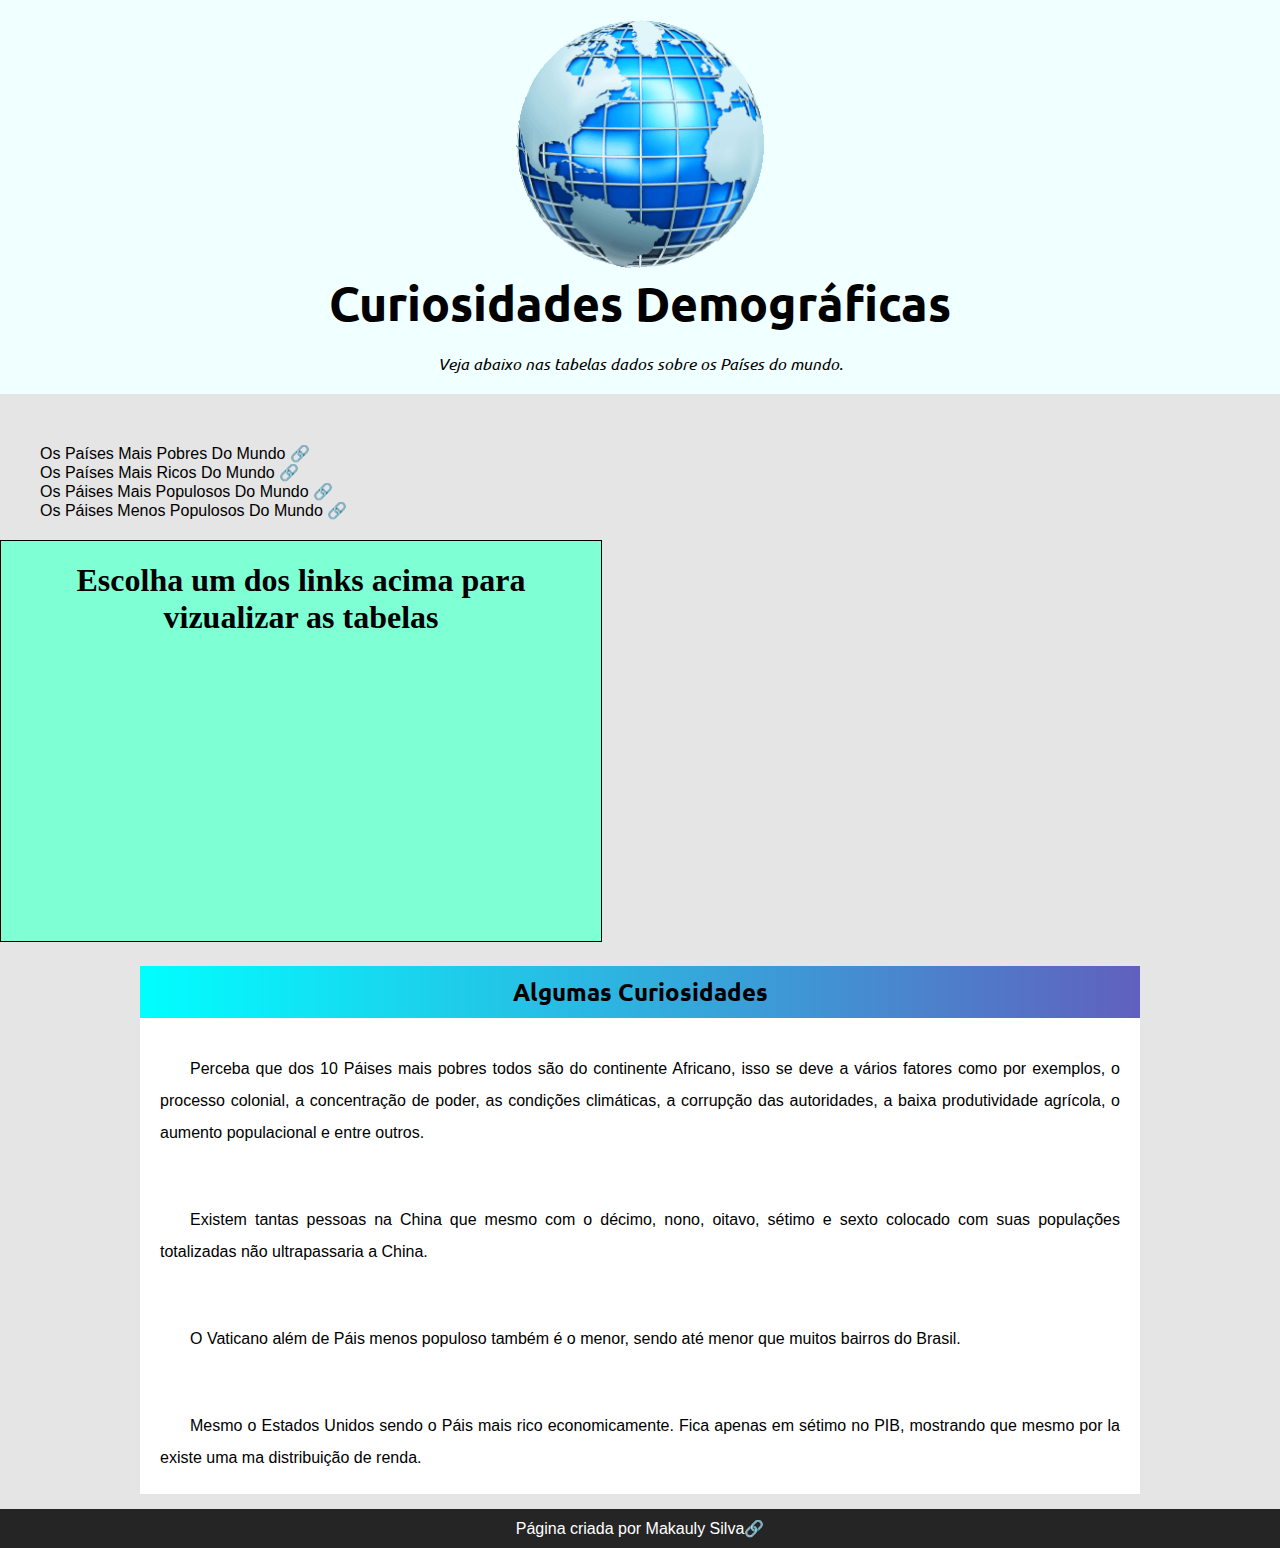
<file: index.html>
<!DOCTYPE html>
<html lang="pt-br">
<head>
    <meta charset="UTF-8">
    <meta http-equiv="X-UA-Compatible" content="IE=edge">
    <meta name="viewport" content="width=device-width, initial-scale=1.0">
    <title>Curiosidades Geográficas</title>
    <link rel="shortcut icon" href="imagens/favicon_io/favicon.ico" type="image/x-icon">
    <link rel="stylesheet" href="estilo/style.css">
    <script type="text/javascript" src="js/main.js"></script>
</head>
<body>
    <header>

        <img src="imagens/globo02.png" alt="Foto do globo terrestre">
        <h1>
            Curiosidades Demográficas
        </h1>
        <p>Veja abaixo nas tabelas dados sobre os Países do mundo. </p>
    </header>
    
        <nav>
            <p><a href="tabelas/tabela001.html" target="frame"> Os Países mais pobres do mundo </a> &#x1F517; </p>
            <p><a href="tabelas/tabela002.html" target="frame"> Os Países mais ricos do mundo</a>  &#x1F517; </p>
            <p><a href="tabelas/tabela003.html" target="frame"> Os Páises mais populosos do mundo</a>  &#x1F517; </p>
            <p><a href="tabelas/tabela004.html" target="frame"> Os Páises menos populosos do mundo</a>  &#x1F517; </p>
        </nav>

    <iframe srcdoc="<h1>Escolha um dos links acima para vizualizar as tabelas</h1> <style> h1 {text-align: center;} </style>
        
        
        " id=tela name="frame"> 
    </iframe>

    <article>
        <h2>Algumas Curiosidades</h2>
        
        <p>Perceba que dos 10 Páises mais pobres todos são do continente Africano, isso se deve a vários fatores como por exemplos, o processo colonial, a concentração de poder, as condições climáticas, a corrupção das autoridades, a baixa produtividade agrícola, o aumento populacional e entre outros.

        </p>

        <p>Existem tantas pessoas na China que mesmo com o décimo, nono, oitavo, sétimo e sexto colocado com suas populações totalizadas não ultrapassaria a China.

        </p>

        <p>
            O Vaticano além de Páis menos populoso também é o menor, sendo até menor que muitos bairros do Brasil.
        </p>

        <p>
            Mesmo o Estados Unidos sendo o Páis mais rico economicamente. Fica apenas em sétimo no PIB, mostrando que mesmo por la existe uma ma distribuição de renda.
        </p>

    </article>

    <footer>
        <p>Página criada por <a href="https://github.com/MakaulydaSilva" target="_blank">Makauly Silva</a>&#x1F517;</p>
    </footer>
</body>
</html>
</file>
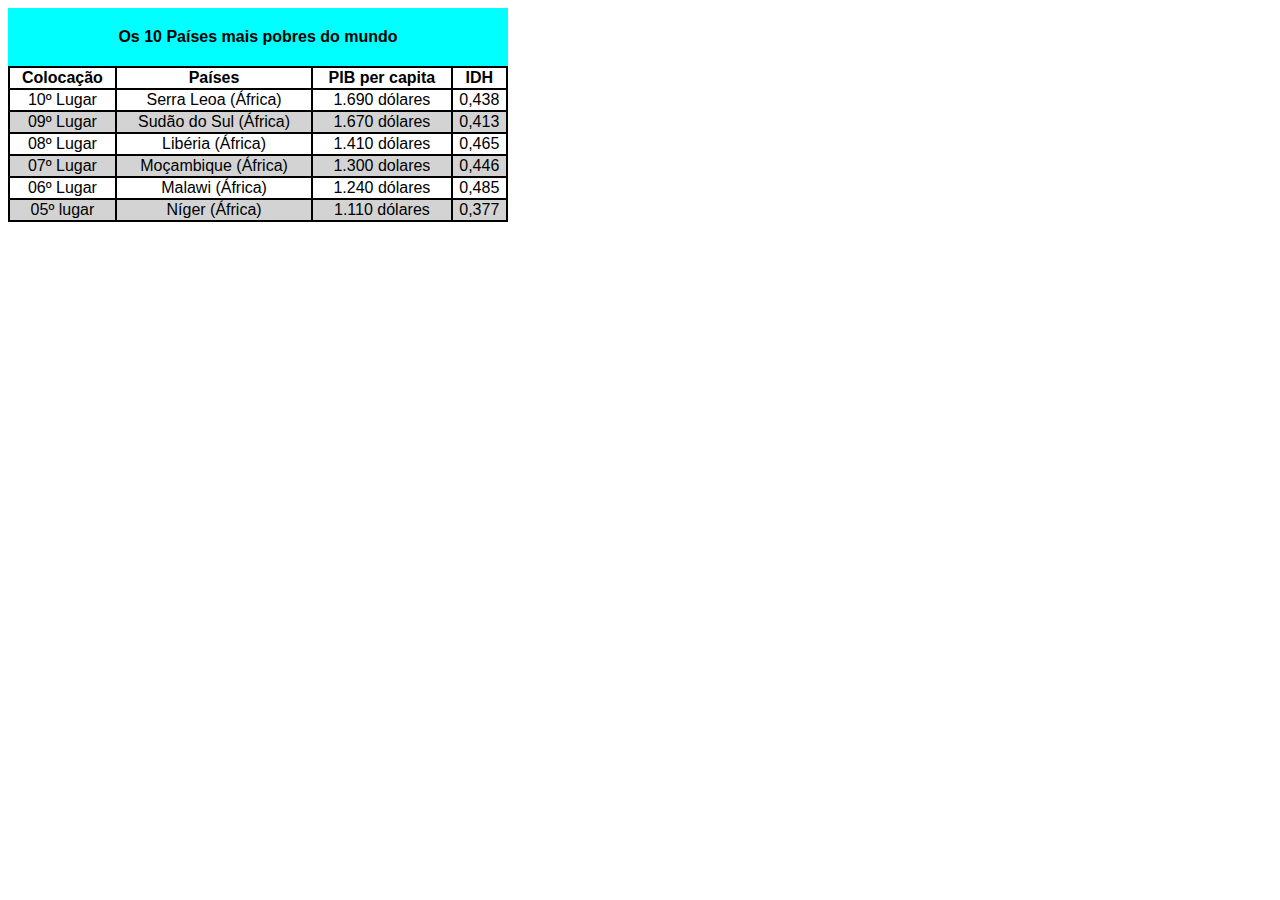
<file: tabelas/tabela001.html>
<!DOCTYPE html>
<html lang="pt-br">
<head>
    <meta charset="UTF-8">
    <meta http-equiv="X-UA-Compatible" content="IE=edge">
    <meta name="viewport" content="width=device-width, initial-scale=1.0">
    <title>Tabela 01</title>
    <style>
        body {
            font-family: Arial, Helvetica, sans-serif;
        }
        table {
            border-collapse: collapse;
            padding: 20px;
            width: 500px;
            text-align: center;
            
        }
        caption {
            background-color: aqua;
            font-weight: bolder;
            padding: 20px;
        }
        th, td {
            border: 2px solid black;
            border-collapse: collapse;
        }

        tr:nth-child(even) {
            background-color: lightgray;
            
        }
    </style>
</head>
<body>
    <table>
        <caption>Os 10 Países mais pobres do mundo</caption>
        <thead>
            <tr>
                <th>Colocação</th>
                <th>Países</th>
                <th>PIB per capita</th>
                <th>IDH</th>
            </tr>
        </thead>
        <tbody>
            <tr>
                <td>10º Lugar</td>
                <td>Serra Leoa (África)</td>
                <td>1.690 dólares</td>
                <td>0,438</td>
            </tr>
            <tr>
                <td>09º Lugar</td>
                <td>Sudão do Sul (África)</td>
                <td>1.670 dólares</td>
                <td>0,413</td>
            </tr>
            <tr>
                <td>08º Lugar</td>
                <td>Libéria (África)</td>
                <td>1.410 dólares</td>
                <td>0,465</td>
            </tr>
            <tr>
                <td>07º Lugar</td>
                <td>Moçambique (África)</td>
                <td>1.300 dolares</td>
                <td>0,446</td>
            </tr>
            <tr>
                <td>06º Lugar</td>
                <td>Malawi (África)</td>
                <td>1.240 dólares</td>
                <td>0,485</td>
            </tr>
            <tr>
                <td>05º lugar</td>
                <td>Níger (África)</td>
                <td>1.110 dólares</td>
                <td>0,377</td>
            </tr>

        </tbody>
    </table>
</body>
</html>
</file>
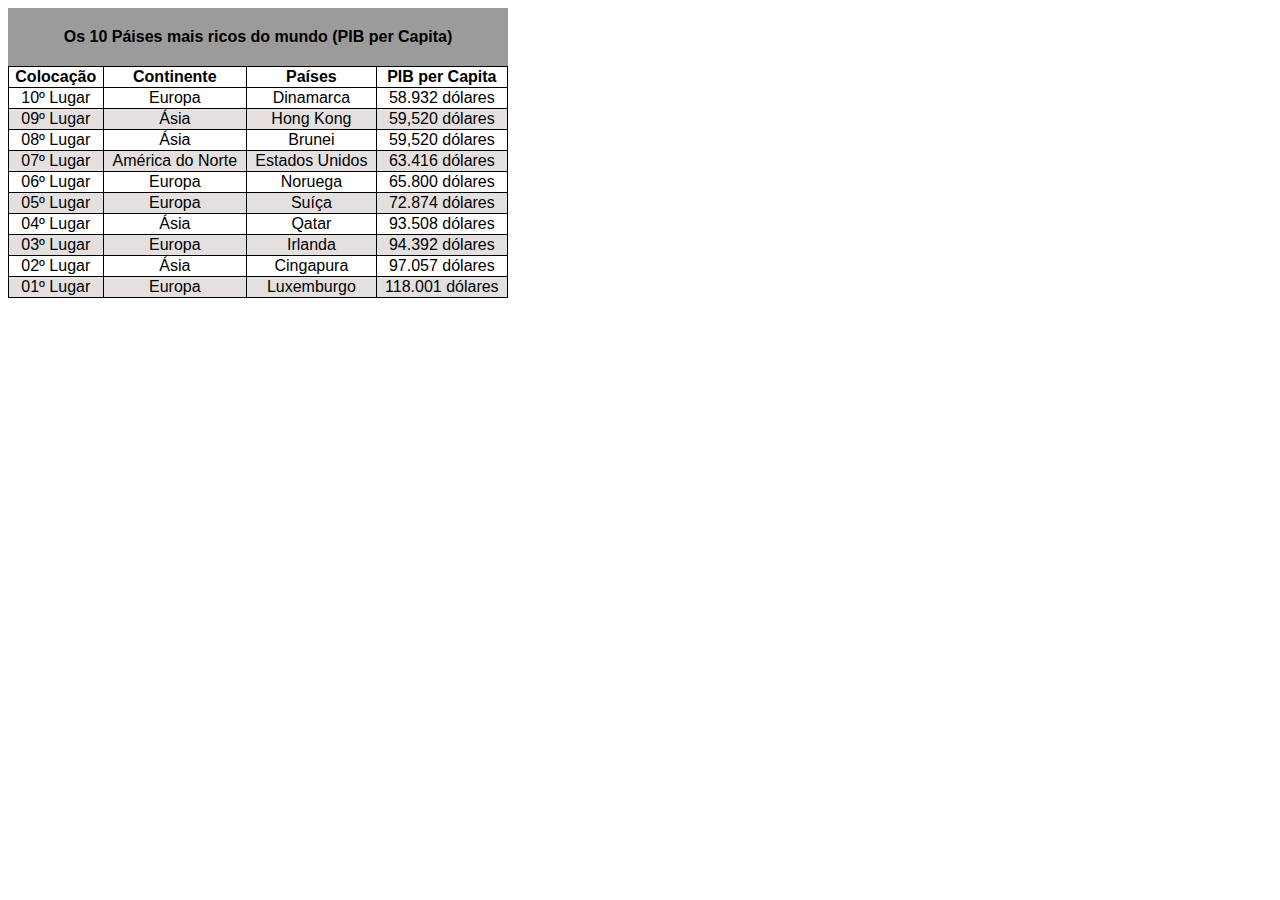
<file: tabelas/tabela002.html>
<!DOCTYPE html>
<html lang="pt-br">
<head>
    <meta charset="UTF-8">
    <meta http-equiv="X-UA-Compatible" content="IE=edge">
    <meta name="viewport" content="width=device-width, initial-scale=1.0">
    <title>Os 10 Páises mais ricos do mundo</title>
    <style>
          body {
            font-family: Arial, Helvetica, sans-serif;
        }
        table {
            border-collapse: collapse;
            padding: 20px;
            width: 500px;
            text-align: center;
            
        }
        caption {
            background-color: rgb(155, 155, 155);
            font-weight: bolder;
            padding: 20px;
        }
        th, td {
            
            border: 1px solid black;
            
            
        
        }

        tr:nth-child(even) {
            background-color: rgb(228, 224, 224);
            
        }

        tr:nth-child(odd) {
            background-color: white;
        }
    </style>
</head>
<body>
    <table>
        <caption>Os 10 Páises mais ricos do mundo (PIB per Capita)</caption>
        <thead>
            <tr>
                <th>Colocação</th>
                <th>Continente</th>
                <th>Países</th>
                <th>PIB per Capita</th>
            </tr>
        </thead>
        <tbody>
            <tr>
                <td>10º Lugar</td>
                <td>Europa</td>
                <td>Dinamarca</td>
                <td>58.932 dólares</td>
            </tr>
            <tr>
                <td>09º Lugar</td>
                <td>Ásia</td>
                <td>Hong Kong</td>
                <td>59,520 dólares</td>
            </tr>
            <tr>
                <td>08º Lugar</td>
                <td>Ásia</td>
                <td>Brunei</td>
                <td>59,520 dólares</td>
            </tr>
            <tr>
                <td>07º Lugar</td>
                <td>América do Norte</td>
                <td>Estados Unidos</td>
                <td>63.416 dólares</td>
            </tr>
            <tr>
                <td>06º Lugar</td>
                <td>Europa</td>
                <td>Noruega</td>
                <td>65.800 dólares</td>
            </tr>
            <tr>
                <td>05º Lugar</td>
                <td>Europa</td>
                <td>Suíça</td>
                <td>72.874 dólares</td>
            </tr>
            <tr>
                <td>04º Lugar</td>
                <td>Ásia</td>
                <td>Qatar</td>
                <td>93.508 dólares</td>
            </tr>
            <tr>
                <td>03º Lugar</td>
                <td>Europa</td>
                <td>Irlanda</td>
                <td>94.392 dólares</td>
            </tr>
            <tr>
                <td>02º Lugar</td>
                <td>Ásia</td>
                <td>Cingapura</td>
                <td>97.057 dólares</td>
            </tr>
            <tr>
                <td>01º Lugar</td>
                <td>Europa</td>
                <td>Luxemburgo</td>
                <td>118.001 dólares</td>
            </tr>
        </tbody>
    </table>
</body>
</html>
</file>
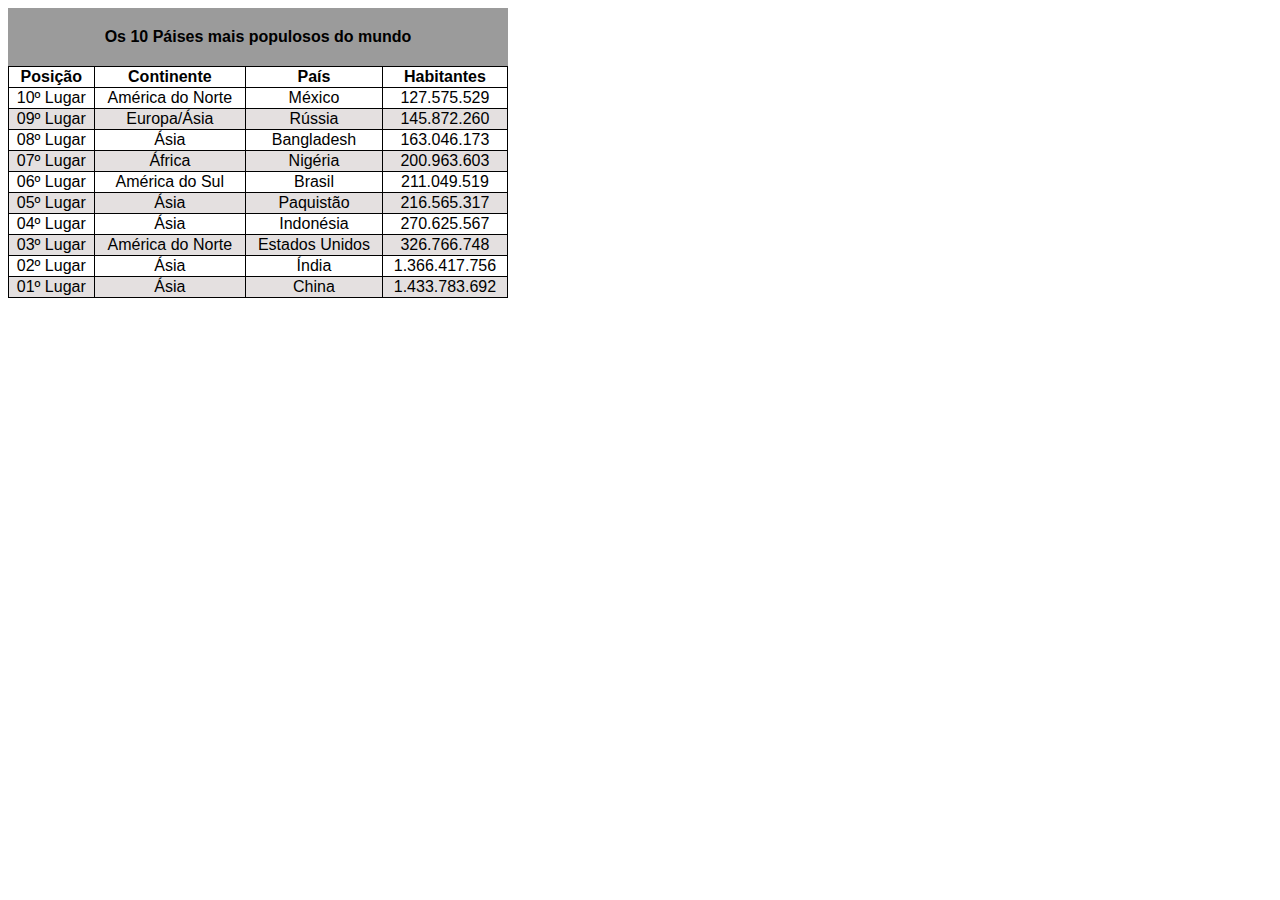
<file: tabelas/tabela003.html>
<!DOCTYPE html>
<html lang="pt-br">
<head>
    <meta charset="UTF-8">
    <meta http-equiv="X-UA-Compatible" content="IE=edge">
    <meta name="viewport" content="width=device-width, initial-scale=1.0">
    <title>Os 10 Páises mais populosos do mundo</title>
    <style>
           body {
            font-family: Arial, Helvetica, sans-serif;
        }
        table {
            border-collapse: collapse;
            padding: 20px;
            width: 500px;
            text-align: center;
            
        }
        caption {
            background-color: rgb(155, 155, 155);
            font-weight: bolder;
            padding: 20px;
        }
        th, td {
            
            border: 1px solid black;
            
            
        
        }

        tr:nth-child(even) {
            background-color: rgb(228, 224, 224);
            
        }

        tr:nth-child(odd) {
            background-color: white;
        }
    </style>
</head>
<body>
    <table>
        <caption>Os 10 Páises mais populosos do mundo</caption>
        <thead>
            <tr>
               <th>Posição</th>
               <th>Continente</th>
               <th>País</th>
               <th>Habitantes</th> 
            </tr>
        </thead>
        <tbody>
            <tr>
                <td>10º Lugar</td>
                <td>América do Norte</td>
                <td>México</td>
                <td>127.575.529</td>
                
            </tr>
            <tr>
                <td>09º Lugar</td>
                <td>Europa/Ásia</td>
                <td>Rússia</td>
                <td>145.872.260</td>
            </tr>
            <tr>
                <td>08º Lugar</td>
                <td>Ásia</td>
                <td>Bangladesh</td>
                <td>163.046.173</td>
            </tr>
            <tr>
                <td>07º Lugar</td>
                <td>África</td>
                <td>Nigéria</td>
                <td>200.963.603</td>
            </tr>
            <tr>
                <td>06º Lugar</td>
                <td>América do Sul</td>
                <td>Brasil</td>
                <td>211.049.519</td>
            </tr>
            <tr>
                <td>05º Lugar</td>
                <td>Ásia</td>
                <td>Paquistão</td>
                <td>216.565.317</td>
            </tr>
            <tr>
                <td>04º Lugar</td>
                <td>Ásia</td>
                <td>Indonésia</td>
                <td>270.625.567</td>
            </tr>
            <tr>
                <td>03º Lugar</td>
                <td>América do Norte</td>
                <td>Estados Unidos</td>
                <td>326.766.748</td>
            </tr>
            <tr>
                <td>02º Lugar</td>
                <td>Ásia</td>
                <td>Índia</td>
                <td>1.366.417.756</td>
            </tr>
            <tr>
                <td>01º Lugar</td>
                <td>Ásia</td>
                <td>China</td>
                <td>1.433.783.692</td>
            </tr>
        </tbody>
    </table>
</body>
</html>
</file>
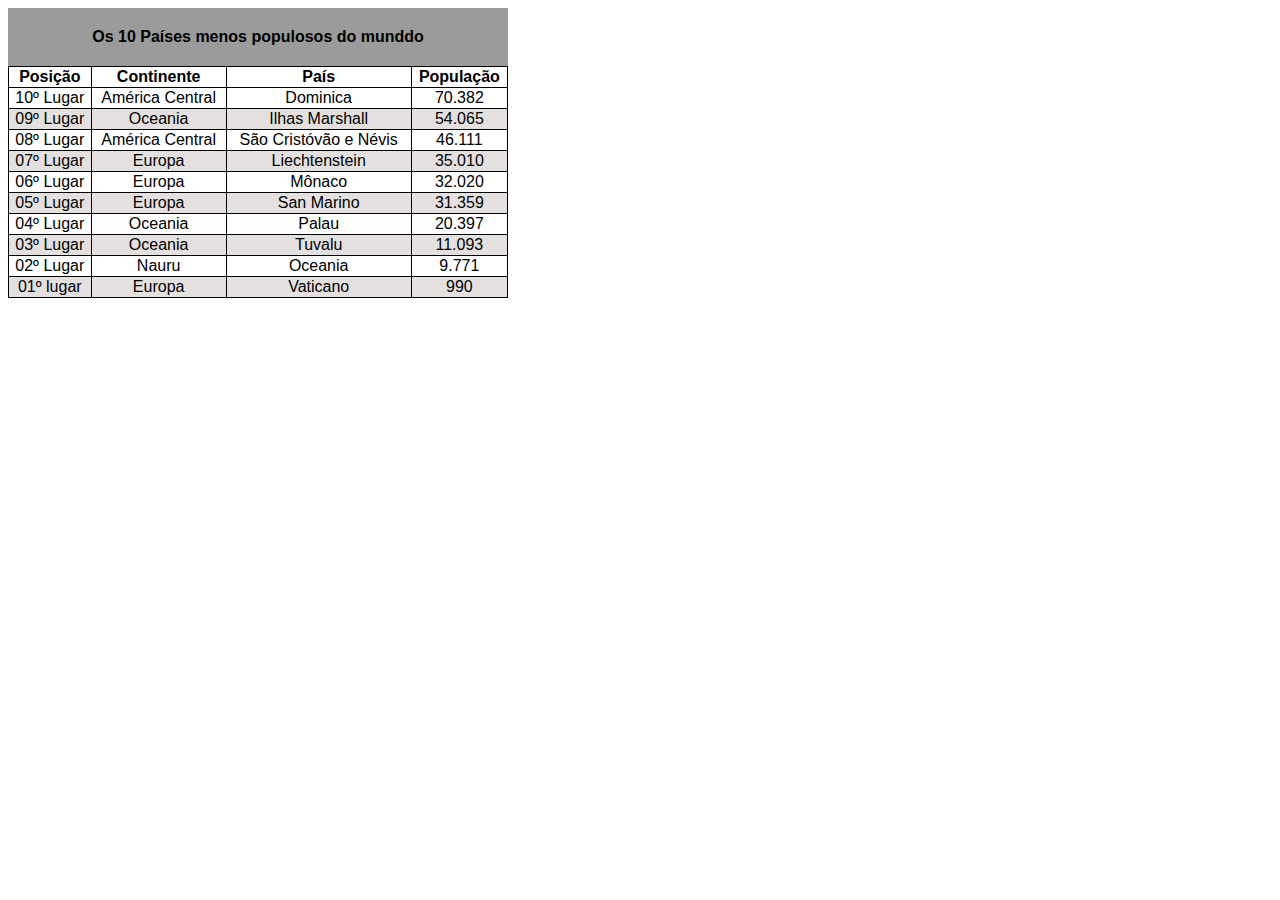
<file: tabelas/tabela004.html>
<!DOCTYPE html>
<html lang="pt-br">
<head>
    <meta charset="UTF-8">
    <meta http-equiv="X-UA-Compatible" content="IE=edge">
    <meta name="viewport" content="width=device-width, initial-scale=1.0">
    <title>Os 10 Países menos populosos do munddo</title>
    <style>
          body {
            font-family: Arial, Helvetica, sans-serif;
        }
        table {
            border-collapse: collapse;
            padding: 20px;
            width: 500px;
            text-align: center;
            
        }
        caption {
            background-color: rgb(155, 155, 155);
            font-weight: bolder;
            padding: 20px;
        }
        th, td {
            
            border: 1px solid black;
            
            
        
        }

        tr:nth-child(even) {
            background-color: rgb(228, 224, 224);
            
        }

        tr:nth-child(odd) {
            background-color: white;
        }
    </style>
</head>
<body>
    <table>
        <caption>Os 10 Países menos populosos do munddo</caption>
        <thead>
            <tr>
                <th>Posição</th>
                <th>Continente</th>
                <th>País</th>
                <th>População</th>
            </tr>
        </thead>
        <tbody>
            <tr>
                <td>10º Lugar</td>
                <td>América Central</td>
                <td>Dominica</td>
                <td>70.382</td>
            </tr>
            <tr>
                <td>09º Lugar</td>
                <td>Oceania</td>
                <td>Ilhas Marshall</td>
                <td>54.065</td>
            </tr>
            <tr>
                <td>08º Lugar</td>
                <td>América Central</td>
                <td>São Cristóvão e Névis</td>
                <td>46.111</td>
            </tr>
            <tr>
                <td>07º Lugar</td>
                <td>Europa</td>
                <td>Liechtenstein</td>
                <td>35.010</td>
            </tr>
            <tr>
                <td>06º Lugar</td>
                <td>Europa</td>
                <td>Mônaco</td>
                <td>32.020</td>
            </tr>
            <tr>
                <td>05º Lugar</td>
                <td>Europa</td>
                <td>San Marino</td>
                <td>31.359</td>
            </tr>
            <tr>
                <td>04º Lugar</td>
                <td>Oceania</td>
                <td>Palau</td>
                <td>20.397</td>
            </tr>
            <tr>
                <td>03º Lugar</td>
                <td>Oceania</td>
                <td>Tuvalu</td>
                <td>11.093</td>
            </tr>
            <tr>
                <td>02º Lugar</td>
                <td>Nauru</td>
                <td>Oceania</td>
                <td>9.771</td>
            </tr>
            <tr>
                <td>01º lugar</td>
                <td>Europa</td>
                <td>Vaticano</td>
                <td>990</td>
            </tr>

        </tbody>
    </table>
</body>
</html>
</file>
<file: estilo/style.css>
@charset "UTF-8";

@import url('https://fonts.googleapis.com/css2?family=Ubuntu&display=swap');

* {
    margin: 0;
    padding: 0;
    font-family: Arial, Helvetica, sans-serif;
}

:root {
    --fontetitulo:  'Ubuntu', sans-serif;
    
}

body {
    background-color: rgb(229, 229, 229);
    font-family: Arial, Helvetica, sans-serif;
}

header {
   
   
  
    margin: auto;
    margin-bottom: 30px;
    padding: 20px;
    text-align: center;
    background-color: azure;
  
   
}

header img {
    align-items: center; /* horizontal */
    justify-content: space-around; /* vertical */
    flex-direction: column;
    width: 20%;
   
}

header > h1 {
    font-family: var(--fontetitulo);
    padding-bottom: 20px;
    font-size: 3em;
    
}

header > p {

    font-family: var(--fontetitulo);
    font-style: italic;
    text-align: center;
   
    
}

nav {
    margin-left: 40px;
    padding-top: 20px;
}

a {

   text-decoration: none;
   text-transform: capitalize;
   color: black;
   
}

nav > p > a:hover {
    text-decoration: underline;
    color: blue;
   
    
}



iframe {
    width: 600px;
    height: 400px;
   
    border: 1px solid black;
    
    margin-top: 20px;
}
    

#tela {
    background-color: aquamarine;
    text-align: center;
 }

 article {
    min-width: 300px;
    max-width: 1000px;
    margin: auto;
    background-color: white;
    margin-top: 20px;
 }

 article > h2 {
    text-align: center;
    font-family: var(--fontetitulo);
   
    padding: 10px;
    background-image: linear-gradient(to right, aqua
    , rgb(96, 96, 190));
    
 }

 article p {
    margin: 15px 0px;
    text-align: justify;
    text-indent: 30px;
    font-size: 1em;
    line-height: 2em;
    padding: 20px;
 }

 footer {
    background-color: rgb(37, 37, 37);
    padding: 10px;
    text-align: center;
    
   
 }

 footer p {
    color: white;
 }

 footer a {
    color: white;
 }

 footer a:hover {
    background-color: rgb(10, 10, 112);
 }
</file>
